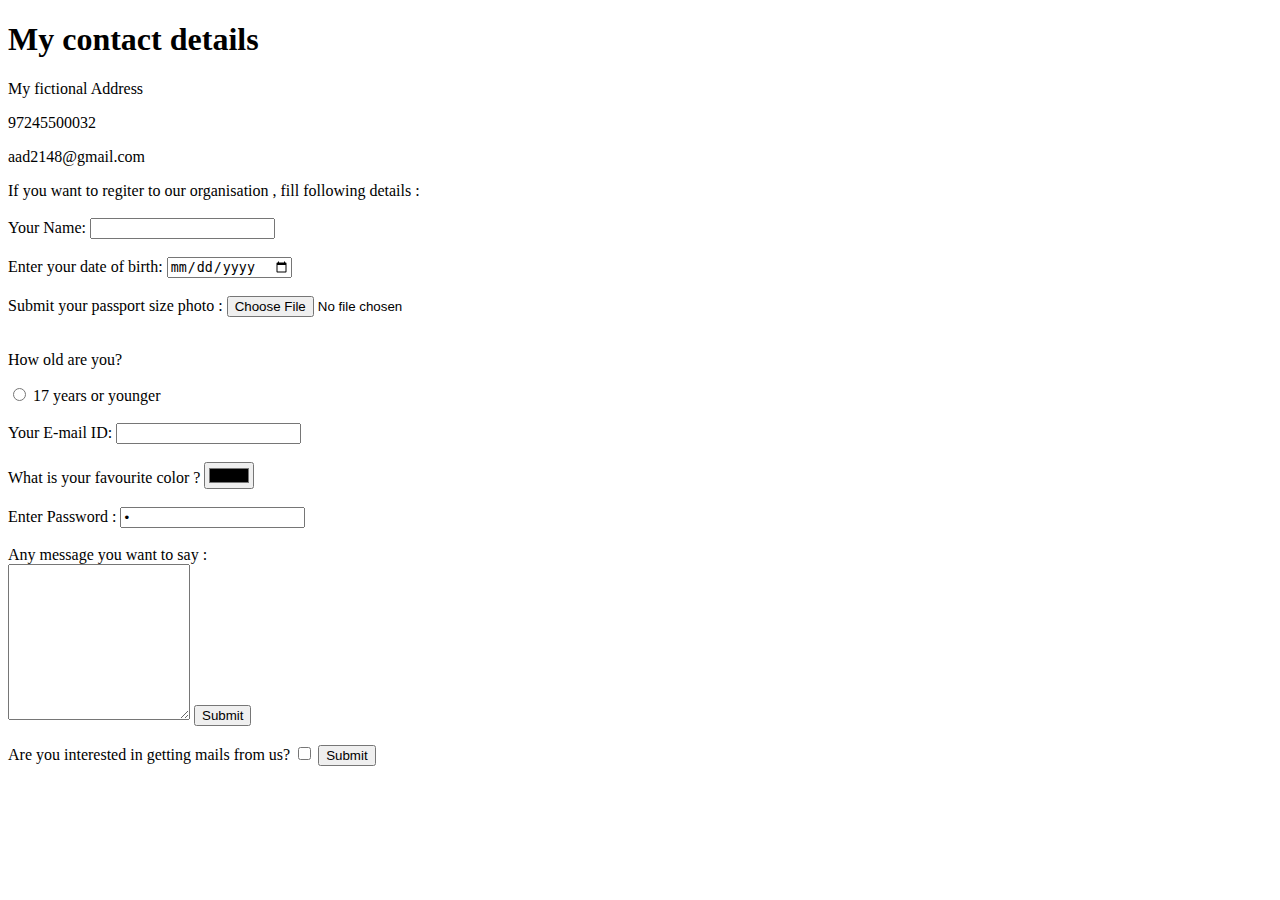
<file: mycv.html/contactme.html>
<!DOCTYPE html>
<html>
<head>
    <meta charset="UTF-8">
    <title>Contact Me</title>
</head>
<body>
    <h1>My contact details</h1>
    <p>My fictional Address</p>
    <p>97245500032</p>
    <p>aad2148@gmail.com</p>
    <form action="mailto: aady10748@gmail.com" method="post" enctype="text/plain">
        <label>If you want to regiter to our organisation , fill following details : </label>
        <br>
        <br>
        <label>Your Name: </label>
    <input type="text" name="yourName" value=" ">
    <br>
    <br>
    <label>Enter your date of birth:  </label>
    <input type="date" name="yourDateofBirth" value=" ">
    <br>
    <br>
    <label>Submit your passport size photo : </label>
    <input type="file" name="" value=" ">
    <br>
    <br>
    <p>How old are you?</p>
<input type="radio" id="child" name="age" value="child">
<label for="child">17 years or younger</label><br>
    <br>
    <label>Your E-mail ID: </label>
    <input type="text" name="yourEmail" value=" ">
    <br>
    <br>
    <label>What is your favourite color ?</label>
    <input type="color" name="" value=" ">
    <br>
    <br>
    <label>Enter Password : </label>
    <input type="password" name="" value=" ">
    <br>
    <br>
    <label>Any message you want to say : </label><br>
    <textarea name="name" rows="10" cols="20"></textarea>
    <input type="submit" name="yourMessage">
    <br>
    <br>
    <label>Are you interested in getting mails from us?</label>
    <input type="checkbox" name="" value=" ">
    <input type="submit" name="" >
    </form>
</body>
</html>
</file>
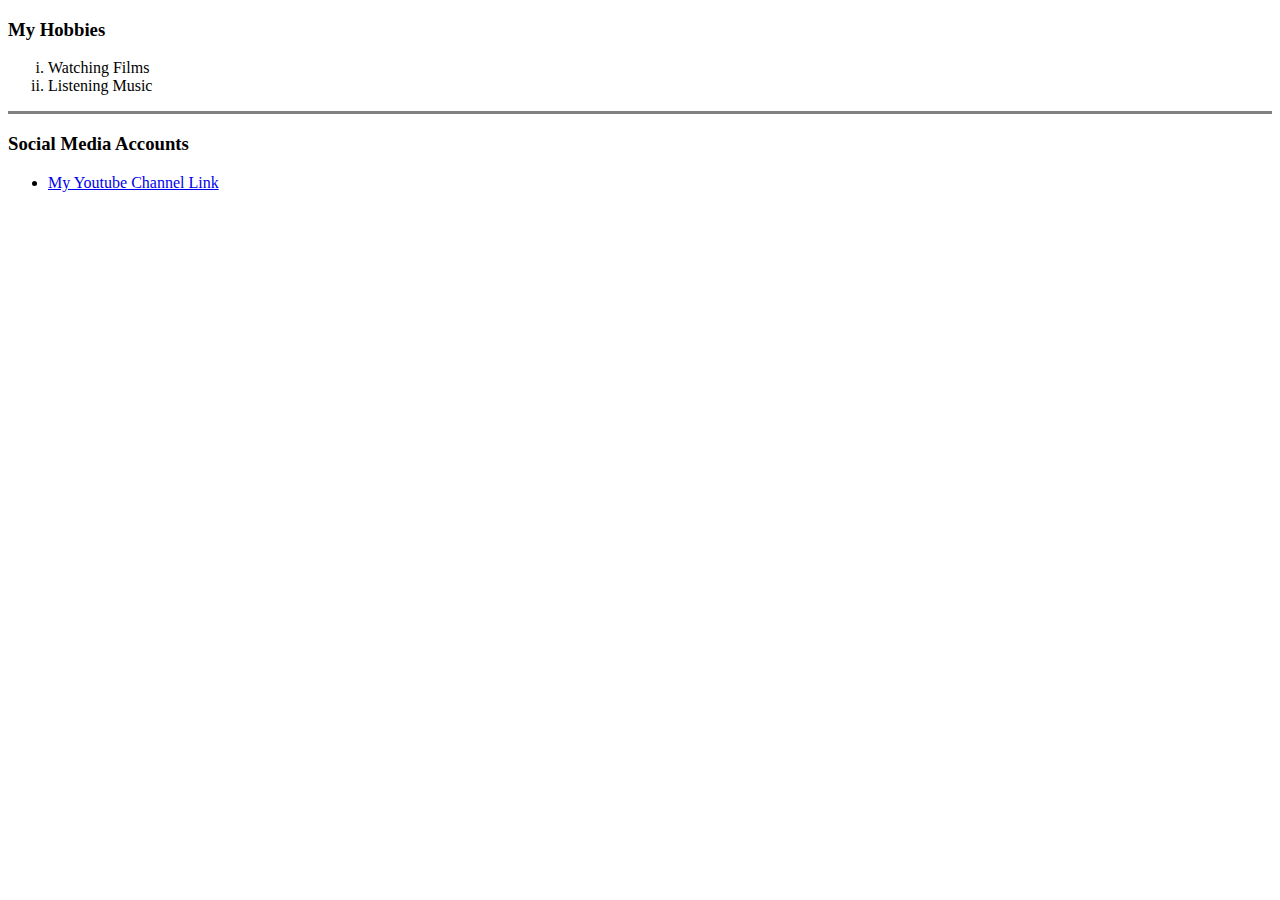
<file: mycv.html/hobbies.html>
<!DOCTYPE html>
<html lang="en">
<head>
    <meta charset="UTF-8">
    <title>My Hobbies</title>
</head>
<body>
    <h3>My Hobbies</h3>
        <ol type = "i">
        <li>Watching Films</li>
        <li>Listening Music</li>
        </ol>
        <hr size = 3 noshade>
     <h3>Social Media Accounts</h3>
     <ul>
   <li><a href="https://www.youtube.com/@the59/featured">My Youtube Channel Link </a></li>
      </ul>
</body>
</html>
</file>
